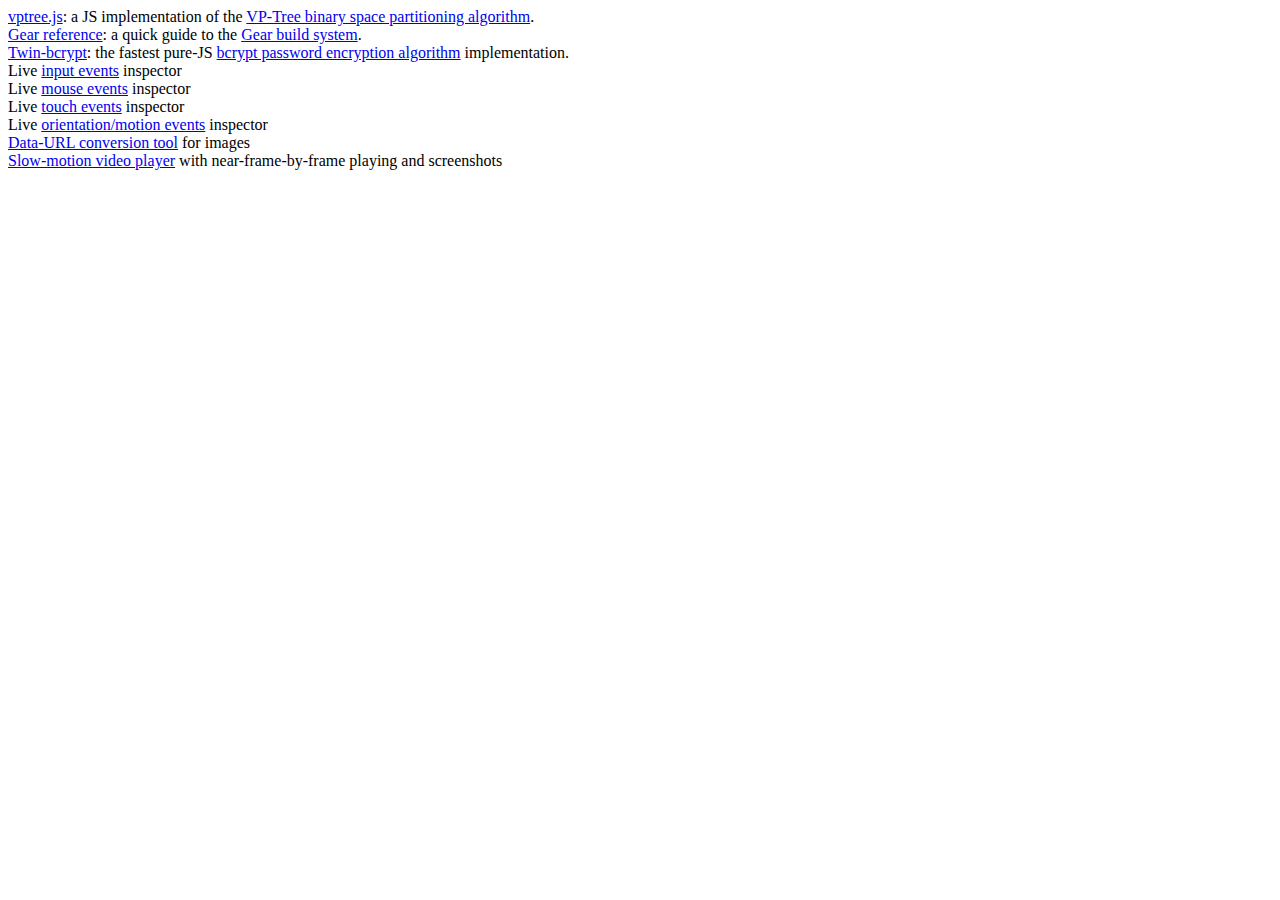
<file: index.html>
<!doctype html>
<html>
<head>
<meta charset="utf-8" />
<title></title>
</head>
<body>
	<a href="http://fpirsch.github.io/vptree.js">vptree.js</a>: a JS implementation of the <a href="https://en.wikipedia.org/wiki/Vantage-point_tree">VP-Tree binary space partitioning algorithm</a>.<br>
	<a href="http://fpirsch.github.io/gear-reference">Gear reference</a>: a quick guide to the <a href="https://github.com/yahoo/gear/">Gear build system</a>.<br>
	<a href="twin-bcrypt/">Twin-bcrypt</a>: the fastest pure-JS <a href="https://en.wikipedia.org/wiki/Bcrypt">bcrypt password encryption algorithm</a> implementation.<br>
	Live <a href="events/input-events.html">input events</a> inspector<br>
	Live <a href="events/mouse-events.html">mouse events</a> inspector<br>
	Live <a href="events/touch-events.html">touch events</a> inspector<br>
	Live <a href="events/orientation-events.html">orientation/motion events</a> inspector<br>
	<a href="util/dataurl.html">Data-URL conversion tool</a> for images<br>
	<a href="slomo/">Slow-motion video player</a> with near-frame-by-frame playing and screenshots<br>
</body>
</html>
</file>
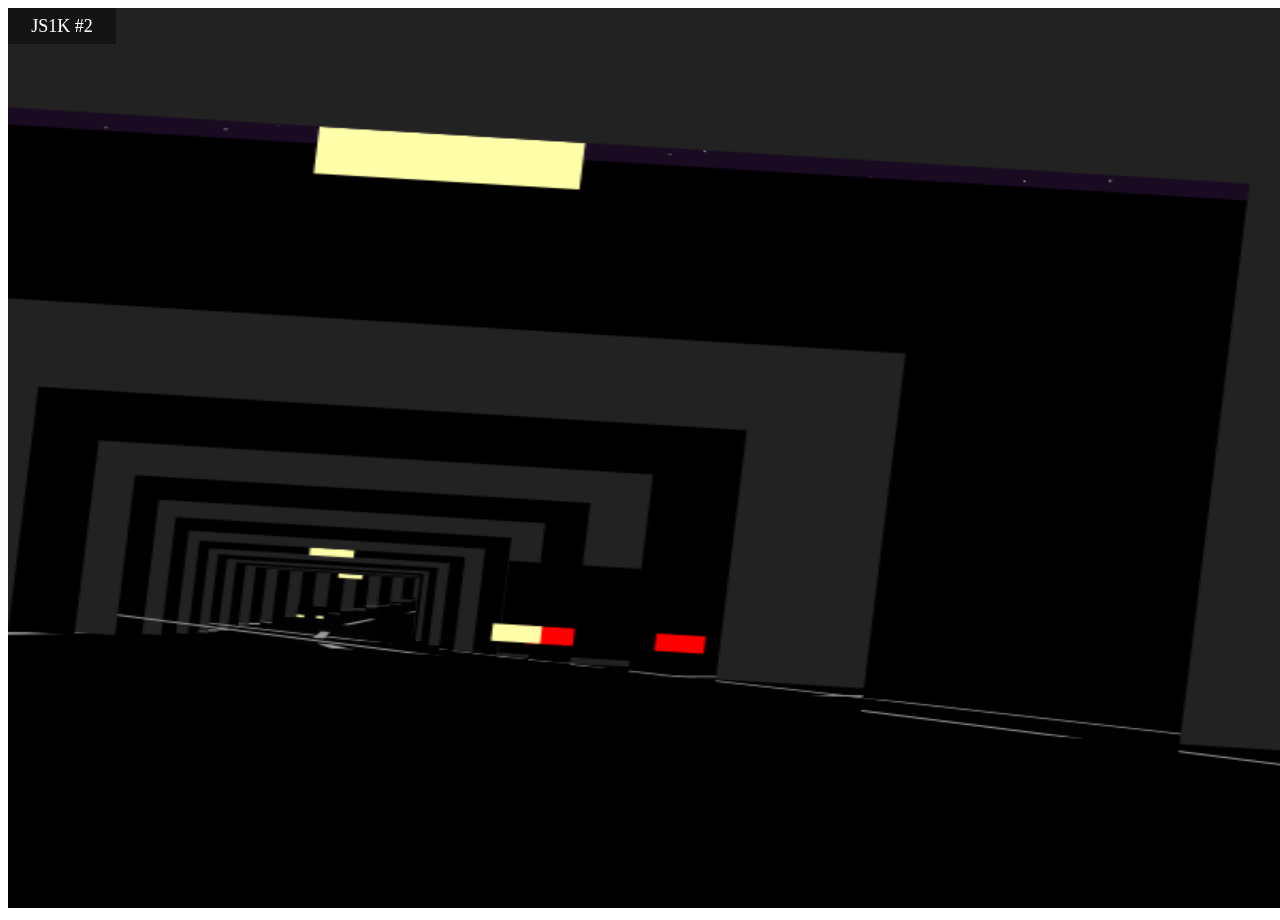
<file: highway_at_night.html>
<!DOCTYPE html>
<html>
    <head>
        <meta charset="utf-8">
        <meta http-equiv="X-UA-Compatible" content="IE=edge,chrome=1">
        <title></title>
        <meta name="description" content="">
        <meta name="viewport" content="width=device-width">
        <style>
            #legende {
                position: absolute;
                width: 6em;
                height: 2em;
                line-height: 2em;
                background: rgba(0, 0, 0, 0.4);
                color: #ffffff;
                text-align: center;
                font-size: 18px;
            }
            #legende a { color: #ffffff; text-decoration: none; }
        </style>
    </head>
    <body>
        <div id="legende"><a href="http://js1k.com">JS1K</a> #2</div>
    <!-- Le canvas est préparé pour tous les candidats -->
    <canvas id="c"></canvas>

    <script>
      // On leur prépare aussi les contextes audio, d'animation,
      // et le redimensionnement du canvas avec la fenêtre du navigateur.
      var a = document.getElementsByTagName('canvas')[0];
      var b = document.body;
      var d = function(e){ return function(){ e.parentNode.removeChild(e); }; }(a);
      // unprefix some popular vendor prefixed things (but stick to their original name)
      var AudioContext =
        window.AudioContext ||
          window.webkitAudioContext;
      var requestAnimationFrame =
        window.requestAnimationFrame ||
          window.mozRequestAnimationFrame ||
          window.webkitRequestAnimationFrame ||
          window.msRequestAnimationFrame ||
          function(f){ setTimeout(f, 1000/30); };
      // fix bug in safari: http://qfox.nl/weblog/218
      document.body.clientWidth;
      // auto resize (original) canvas. call `onresize(w,h) to limit the size of the canvas
      (window.onorientationchange = window.onresize = function(a){
        var mw = Infinity;
        var mh = Infinity;
        var min = Math.min;

        return function(w,h){
          if (arguments.length === 2) {
            mw = w;
            mh = h;
          }
          a.style.width = (a.width = min(mw, innerWidth)) + 'px';
          a.style.height = (a.height = min(mh, innerHeight)) + 'px';
        };
      }(a))();

      var c = a.getContext('2d');
    </script>

<!-- La démo Highway at night est là -->
<script>
for(_='c.q&&(pi%`qfillStyle=_p_`2?^00Z2ZY/AXX,WYWV60UV2UW1T30RR0QQX+yXP"#OOFFNM%5LE[mKU0JJ,H>`G1GE3/9[i),X+CWPRq);_OZ0";0WUWRX)qshadowMath.cos(i40050l(",_NAfor(Blur=	qrotate(-qfc(-9ZW1W9ZX280999i in c)c[0]+[6]]]=c];E=[B=F=I=A=i=0];J>i;i++)Rpm=A,A=10-J*(`4-2)E]=m+(A-m)*(0.5-%R)/2 setIntervafunction(){m=I/5|0;0,0,a.width=a.height=HJqta(Q,Q+*I/)5<i?I/%6:)_"hs"+m%+%,9%)";H-H1Y,J_Color=NF";i=J;i--;)-i*`0,-`H1,I*`0.9qfx("(,-i=+m;i>m;i--){A=i-I/5;y=Q*+i/)+8C=K]+I%5*(K+1]-K])/5-E];3p)HP+9,1Y,) )/-9	9>A?R:0,`2pqba(qm(-R)2pq-fil)	0J,1VUX8p00WRW0XG?1ZJWVX):J0WW20X)G^0:O222 J9ZW4WQX)0==(i+~~B)%Rp1TUX_"red1,3,GQ&&5G9?1:01>(i+F)%p_OZ0 TX*1U2,,<`Y^"red":OZF`3-(`2*+2U)22)if(0<i&&4)M=`9*8;M--;)_L?NA":O9(`12?-2:2)X-L*YU*(M-L)WVYX_O9"}B-=0.3;F+=0.5;I++;I%=3},20)';g=/[^ -FIMS[\]a-or-~]/.exec(_);)with(_.split(g))_=join(shift());eval(_)
</script>

    </body>
</html>
</file>
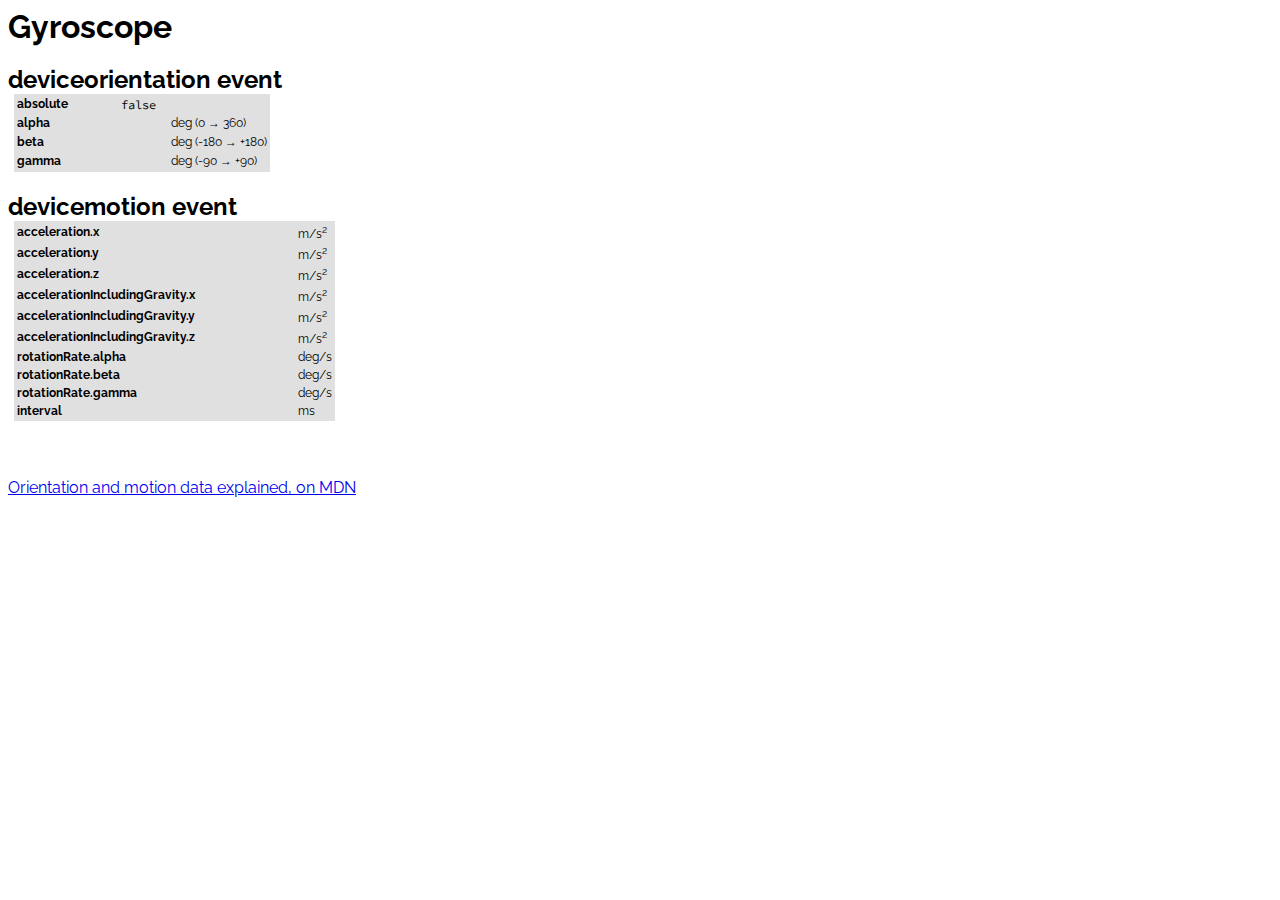
<file: events/gyroscope.html>
<!doctype html>
<meta charset="utf-8">
<meta http-equiv="X-UA-Compatible" content="IE=edge,chrome=1">
<title>Gyroscope events</title>
<meta name="description" content="Live touch events demonstration.">
<meta name="viewport" content="width=device-width">
<link href='http://fonts.googleapis.com/css?family=Raleway' rel='stylesheet' type='text/css'>
<link href='http://fonts.googleapis.com/css?family=Source+Code+Pro' rel='stylesheet' type='text/css'>
<style>
    html { font-family: Raleway; }
    h1 { font-size: 2em; margin: 0; }
    h2 { margin-bottom: 0; }

    .event {
        margin: 0 0.5em;
        background-color: #e0e0e0;
        font-size: 12px;
    }

    .event td:first-child {
        font-weight: bold;
    }

    .event td:nth-child(2) {
        font-family: "Source Code Pro";
        width: 7em;
        text-align: right;
        padding-right: 1em;
    }
</style>

<h1>Gyroscope</h1>

<h2>deviceorientation event</h2>

<table class="event">
<tr><td>absolute</td><td id="viewAbsolute"></td><td></td></tr>
<tr><td>alpha</td><td id="viewAlpha"></td><td>deg (0 → 360)</td></tr>
<tr><td>beta</td><td id="viewBeta"></td><td>deg (-180 → +180)</td></tr>
<tr><td>gamma</td><td id="viewGamma"></td><td>deg (-90 → +90)</td></tr>
</table>

<h2>devicemotion event</h2>

<table class="event">
<tr><td>acceleration.x</td><td id="viewAccelX"></td><td>m/s<sup>2</sup></td></tr>
<tr><td>acceleration.y</td><td id="viewAccelY"></td><td>m/s<sup>2</sup></td></tr>
<tr><td>acceleration.z</td><td id="viewAccelZ"></td><td>m/s<sup>2</sup></td></tr>
<tr><td>accelerationIncludingGravity.x</td><td id="viewAccelGravX"></td><td>m/s<sup>2</sup></td></tr>
<tr><td>accelerationIncludingGravity.y</td><td id="viewAccelGravY"></td><td>m/s<sup>2</sup></td></tr>
<tr><td>accelerationIncludingGravity.z</td><td id="viewAccelGravZ"></td><td>m/s<sup>2</sup></td></tr>
<tr><td>rotationRate.alpha</td><td id="viewRotationA"></td><td>deg/s</td></tr>
<tr><td>rotationRate.beta</td><td id="viewRotationB"></td><td>deg/s</td></tr>
<tr><td>rotationRate.gamma</td><td id="viewRotationC"></td><td>deg/s</td></tr>
<tr><td>interval</td><td id="viewInterval"></td><td>ms</td></tr>
</table>

<br>
<br>
<br>
<a href="https://developer.mozilla.org/en-US/docs/Web/Guide/Events/Orientation_and_motion_data_explained">Orientation and motion data explained, on MDN</a>

<script>

function handleOrientation(event) {
    viewAbsolute.textContent = event.absolute;
    viewAlpha.textContent = event.alpha.toFixed(5);
    viewBeta.textContent = event.beta.toFixed(5);
    viewGamma.textContent = event.gamma.toFixed(5);
}

function handleMotion(event) {
    viewAccelX.textContent = event.acceleration.x.toFixed(5);
    viewAccelY.textContent = event.acceleration.y.toFixed(5);
    viewAccelZ.textContent = event.acceleration.z.toFixed(5);
    viewAccelGravX.textContent = event.accelerationIncludingGravity.x.toFixed(5);
    viewAccelGravY.textContent = event.accelerationIncludingGravity.y.toFixed(5);
    viewAccelGravZ.textContent = event.accelerationIncludingGravity.z.toFixed(5);
    viewRotationA.textContent = event.rotationRate.alpha.toFixed(5);
    viewRotationB.textContent = event.rotationRate.beta.toFixed(5);
    viewRotationC.textContent = event.rotationRate.gamma.toFixed(5);
    viewInterval.textContent = event.interval;
}

function start() {
    window.addEventListener('deviceorientation', handleOrientation, false);
    window.addEventListener('devicemotion', handleMotion, false);
}

function stop() {
    window.removeEventListener('deviceorientation', handleOrientation, false);
    window.removeEventListener('devicemotion', handleMotion, false);
}

start();
</script>
</file>
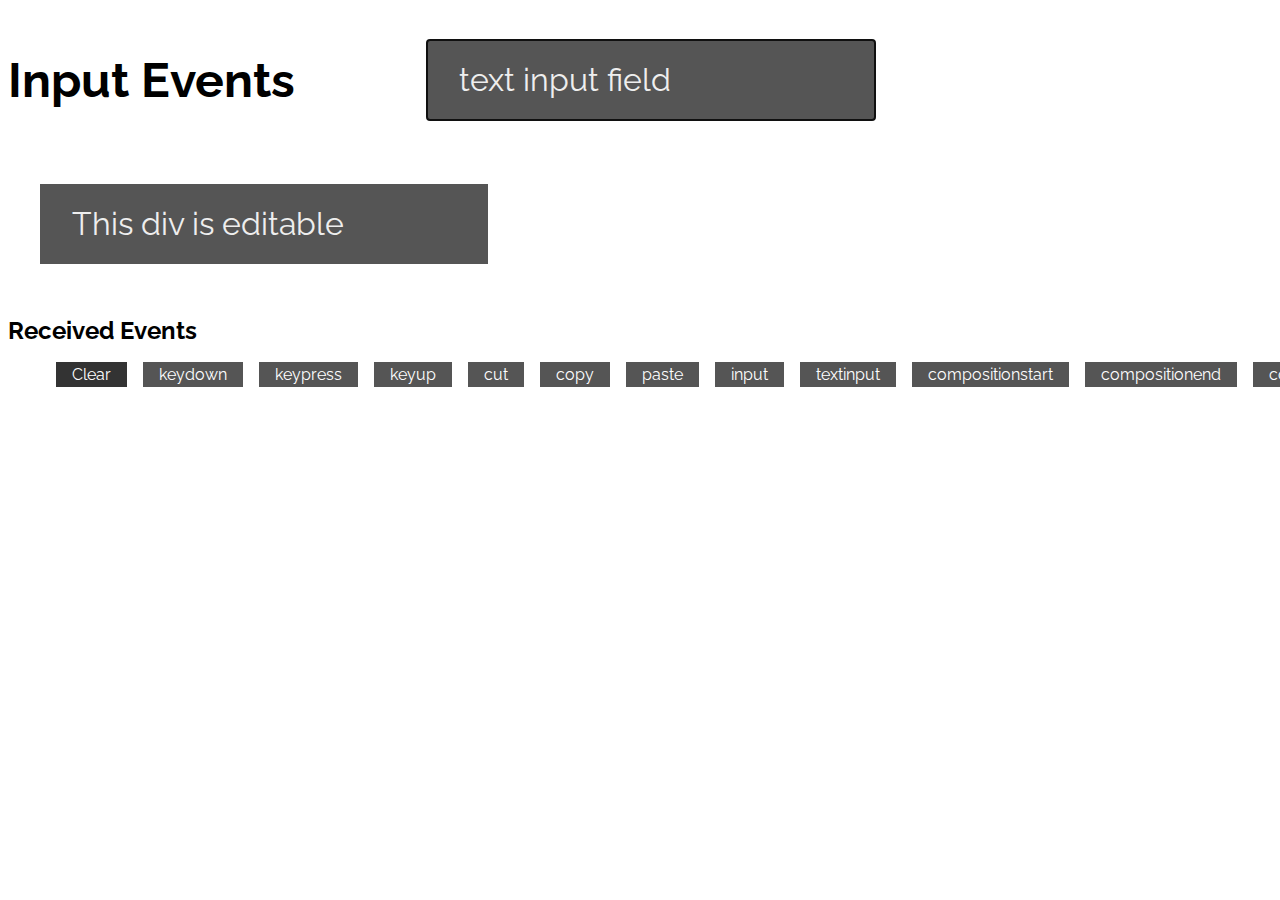
<file: events/input-events.html>
<!doctype html>
<html>
    <head>
        <meta charset="utf-8">
        <title>Input events</title>
        <meta name="description" content="">
        <meta name="viewport" content="width=device-width, initial-scale=1">
        <link href='http://fonts.googleapis.com/css?family=Raleway' rel='stylesheet' type='text/css'>
        <link href='http://fonts.googleapis.com/css?family=Source+Code+Pro' rel='stylesheet' type='text/css'>
        <style>
            html { font-family: Raleway; }
            h1 {
                display: inline-block;
                vertical-align: middle;
                font-size: 3em;
                margin-right: 2em;
                white-space: pre;
            }
            #text-input, #content-editable {
                font-family: Raleway;   /* text input needs this */
                display: inline-block;
                box-sizing: content-box;
                border: none;
                background-color: #555555;
                color: #eeeeee;
                margin: 1em;
                padding: 0.5em 1em;
                width: 12em;
                max-width: 75vw;
                line-height: 1.5em;
                font-size: 200%;
                max-height: 1.5em;
                overflow-y: auto;
                vertical-align: middle;
            }

            #event-list { height: 2em; }

            #timeline { min-width: 40em; }
            .event {
                margin: 0 0.5em;
                background-color: #e0e0e0;
                display: inline-block;
                transition: all 0.2s ease 0s;
                min-height: 18em;
            }

            caption {
                caption-side: bottom;
                font-size: 11px;
                font-style: italic;
                overflow: hidden;
                text-overflow: ellipsis;
                white-space: nowrap;
                width: 12em;
            }

            .event td { padding: 0; }
            
            .event td:first-child {
                font-size: 12px;
                font-weight: bold;
            }

            .event td:last-child {
                font-family: "Source Code Pro";
                font-size: 12px;
            }

            .deprecated { color: #777777; }
            .event-keydown { background-color: #f0f0f0; }
            .event-keypress { background-color: #dcdcdc; }
            .event-keyup { background-color: #c0c0c0; }
            .event-cut { background-color: #c0c0ff; }
            .event-copy { background-color: #d0d0ff; }
            .event-paste { background-color: #c0c0ff; }
            .event-input { background-color: #80ff80; }
            .event-textinput { background-color: #80ff80; }
            .event-compositionstart { background-color: #ffd54f; }
            .event-compositionend { background-color: #ffd54f; }
            .event-compositionupdate { background-color: #ffd54f; }
            
            .event.off { opacity: 0.15; transform: scale(0.8); /* margin: 0 -40px; z-index: -10; */ }
            
            .button, .toggle { text-decoration: none; color: white; padding: 0.2em 1em; font-weight: normal; }
            .button { margin-left: 3em; background-color: #333333; }
            .toggle { margin-left: 1em; background-color: #555555; }
            .toggle.off { background-color: #aaaaaa; }

            @media (max-width: 540px) {
                h1 { margin-top: 0; margin-bottom: 0; font-size: 2em; }
                h2 { margin: 0.5em 0; }
                #text-input, #content-editable {
                    margin: 0.2em;
                    font-size: 0.8em;
                    width: 10em;
                }
                .button { margin-left: 0; }
                .toggle { margin-left: 0.5em; }
                .button, .toggle { padding: 0.5em; }
            }
        </style>
    </head>
    <body>
        <h1>Input Events</h1>
        <input id="text-input" type="text" value="text input field" autocomplete="off">
        <div id="content-editable" contenteditable="">This div is editable</div>

        <h2>Received Events</h2>
        <div id="event-list"><a id="clear" href="" class="button">Clear</a></div>
        <div id="timeline" class="timeline"></div>

        <script>
            var events = [
                'keydown', 'keypress', 'keyup',
                'cut', 'copy', 'paste', 'input', 'textinput',
                'compositionstart', 'compositionend', 'compositionupdate'
            ];

            var keyboardEventProperties = [
                'type', 'timeStamp', 'char', 'charCode', 'code', 'key', 'keyCode', 'which', 'location', 'altKey', 'ctrlKey', 'metaKey', 'shiftKey', 'repeat', 'isComposing'
            ];
            var inputEventProperties = [
                'type', 'timeStamp', 'data',
                'dataTransfer.getData()',
                'dataTransfer.dropEffect',
                'dataTransfer.effectAllowed',
                'dataTransfer.files',
                'dataTransfer.items',
                'dataTransfer.types',
                'inputType', 'isComposing'];
            var clipboardEventProperties = [
                'type', 'timeStamp',
                'clipboardData.getData()',
                'clipboardData.dropEffect',
                'clipboardData.effectAllowed',
                'clipboardData.files',
                'clipboardData.items',
                'clipboardData.types',
            ];
            var compositionEventProperties = ['type', 'timeStamp', 'data', 'locale'];
            var eventProperties = {
                keydown: keyboardEventProperties,
                keypress: keyboardEventProperties,
                keyup: keyboardEventProperties,
                cut: clipboardEventProperties,
                copy: clipboardEventProperties,
                paste: clipboardEventProperties,
                input: inputEventProperties,
                textinput: inputEventProperties,
                compositionstart: compositionEventProperties,
                compositionend: compositionEventProperties,
                compositionupdate: compositionEventProperties
            };


            // https://developer.mozilla.org/en-US/docs/Web/API/KeyboardEvent
            var deprecated = {
                charCode: "This attribute is deprecated; you should use 'key' instead, if available.",
                keyCode: "This attribute is deprecated; you should use 'key' instead, if available.",
                which: "This attribute is deprecated; you should use 'key' instead, if available.",
                char: "This  has been dropped from DOM Level 3 Events. This is supported only on IE.",
                locale: "Should no longer be used."
            };
            

            // .classList n'est pas dispo sous IE9 et android 2.3
            function toggleClass(element, className, condition) {
                var classes = element.className.split(/\s+/);
                var pos = classes.indexOf(className);
                if (pos < 0 && condition) classes.push(className);
                else if (pos >= 0 && !condition) classes.splice(pos, 1);
                // else la classe est déjà comme elle doit être
                element.className = classes.join(' ');
            }

            // Ajoute les boutons de désactivetion des évènements.
            var eventsCaptured = {};
            var timeline = document.getElementById('timeline');

            function toggleEventType(event) {
                event.preventDefault();
                var eventName = event.target.textContent;
                eventsCaptured[eventName] = !eventsCaptured[eventName];
                var isOff = !eventsCaptured[eventName];
                
                // toggle button style
                this.className = isOff ? 'toggle off' : 'toggle';
                
                // toggle reports
                var eventReports = timeline.getElementsByClassName('event-'+eventName);
                for (var i = 0; i < eventReports.length; i++) {
                    toggleClass(eventReports[i], 'off', isOff);
                }
            }

            var eventList = document.createDocumentFragment();
            events.forEach(function(eventName) {
                var a = document.createElement('a');
                a.className = 'toggle';
                a.href = '';
                a.textContent = eventName;
                a.onclick = toggleEventType;
                eventList.appendChild(a);
                eventsCaptured[eventName] = true;
            });
            document.getElementById('event-list').appendChild(eventList);

            document.getElementById('clear').addEventListener('click', function(event) {
                event.preventDefault();
                timeline.innerHTML = '';
            }, false);
            
            // Débute la capture
            document.getElementById('text-input').focus();
            listenEvents(document.getElementById('text-input'));
            listenEvents(document.getElementById('content-editable'));
    
            function listenEvents(element) {
                for(var i = 0; i < events.length; i++) {
                    element.addEventListener(events[i], handler, false);
                }
            }
                                           
            function handler(event) {
                //console.log(element.nodeName, event.type, event.target.nodeName, event);
                timeline.insertAdjacentHTML('beforeend', ' ' + eventTemplate(event));
            }
            
            function eventTemplate(event) {
                var c = eventsCaptured[event.type] ? '' : ' off';
                var html = '<table class="event event-' + event.type + c +'">';
                html += '<caption>' + (event.target.value || event.target.textContent) + '</caption>';
                var properties = eventProperties[event.type];
                for(var i = 0; i < properties.length; i++) {
                    var key = properties[i];
                    var prefix = key.substr(13);
                    var value =
                        (prefix === 'dataTransfer.') ? event.dataTransfer[key] :
                        (prefix === 'clipboardData') ? event.clipboardData[key] :
                        event[key];
                    if (key.slice(-2) === '()') {
                        value = (prefix === 'dataTransfer.') ?
                            event.dataTransfer.getData('text') :
                            event.clipboardData.getData('text');
                    }
                    var cssClass = '';
                    var title = '';
                    if (value === undefined) value = '&nbsp;';
                    if (deprecated[key]) {
                        cssClass = ' class="deprecated"';
                        title = ' title="' + deprecated[key] + '"';
                    }
                    html += '<tr' + cssClass + title + '><td>' + key + '</td><td>' + value + '</td></tr>';
                }
                html += '</table>';
                return html;
            }
        </script>
    </body>
</html>
</file>
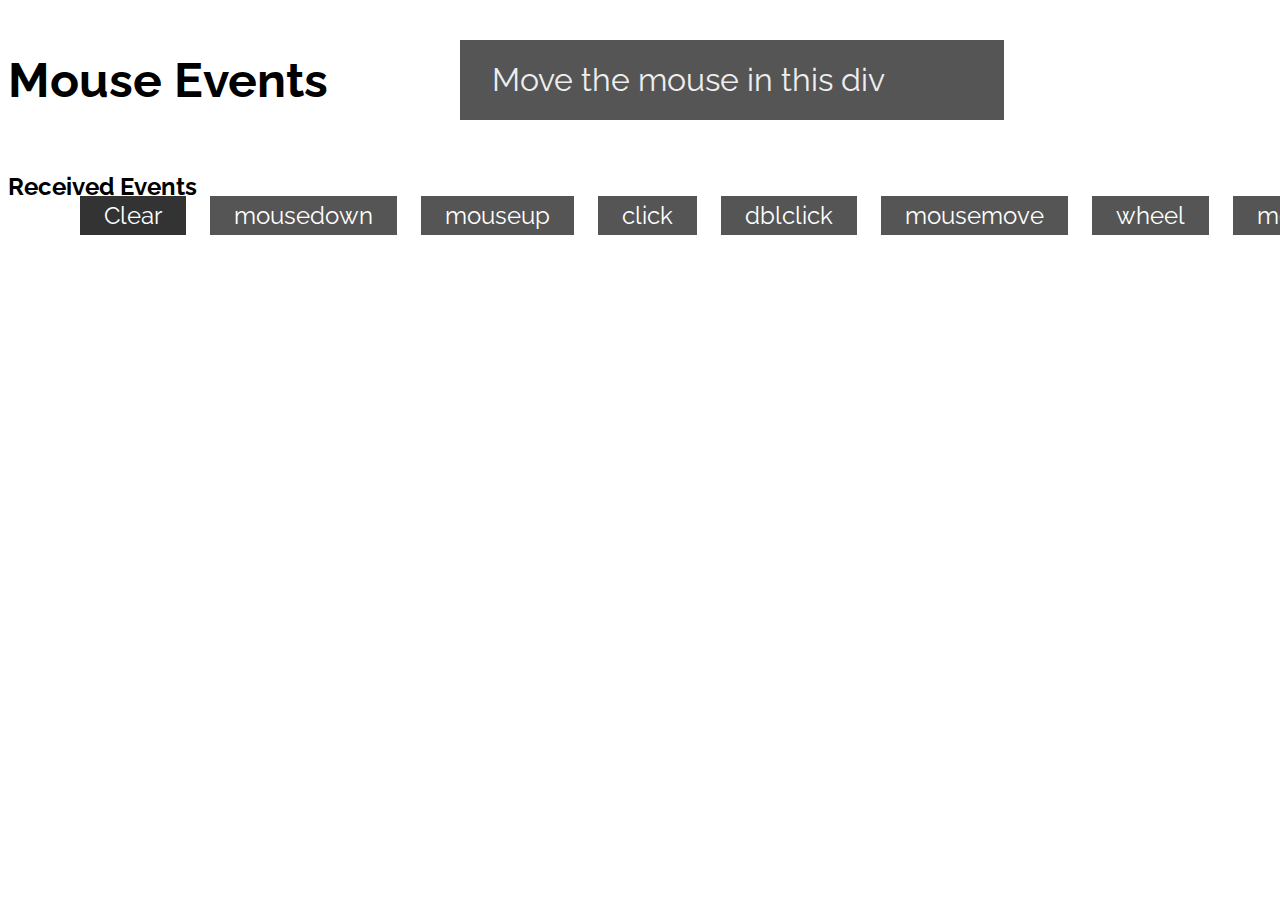
<file: events/mouse-events.html>
<!DOCTYPE html>
<html>
    <head>
        <meta charset="utf-8">
        <meta http-equiv="X-UA-Compatible" content="IE=edge,chrome=1">
        <title>Mouse events</title>
        <meta name="description" content="">
        <meta name="viewport" content="width=device-width">
        <link href='http://fonts.googleapis.com/css?family=Raleway' rel='stylesheet' type='text/css'>
        <link href='http://fonts.googleapis.com/css?family=Source+Code+Pro' rel='stylesheet' type='text/css'>
        <style>
            html { font-family: Raleway; }
            h1 {
                display: inline-block;
                vertical-align: middle;
                font-size: 3em;
                margin-right: 2em;
            }
            #mouse-zone {
                font-family: Raleway;   /* text input needs this */
                display: inline-block;
                box-sizing: content-box;
                border: none;
                background-color: #555555;
                color: #eeeeee;
                margin: 1em;
                padding: 0.5em 1em;
                width: 15em;
                line-height: 1.5em;
                font-size: 200%;
                max-height: 1.5em;
                overflow-y: auto;
                vertical-align: middle;
                cursor: default;
            }

            .event {
                margin: 0 0.5em;
                background-color: #e0e0e0;
                display: inline-block;
                transition: all 0.2s ease 0s;
            }

            caption {
                caption-side: bottom;
                font-size: 11px;
                font-style: italic;
                overflow: hidden;
                text-overflow: ellipsis;
                white-space: nowrap;
                width: 12em;
            }

            .event td { padding: 0; }
            
            .event td:first-child {
                font-size: 12px;
                font-weight: bold;
            }

            .event td:last-child {
                font-family: "Source Code Pro";
                font-size: 12px;
            }

            .deprecated { color: #777777; }
            .non-standard { color: #c47500; }
            .prefixed { color: purple; }
/*            .event-keydown { background-color: #f0f0f0; }
            .event-keypress { background-color: #dcdcdc; }
            .event-keyup { background-color: #c0c0c0; }
            .event-cut { background-color: #c0c0ff; }
            .event-copy { background-color: #d0d0ff; }
            .event-paste { background-color: #c0c0ff; }
            .event-input { background-color: #80ff80; }
            .event-textinput { background-color: #80ff80; }
            */
            .event.off { opacity: 0.15; transform: scale(0.8); /* margin: 0 -40px; z-index: -10; */ }
            .event-mousemove.off { display: none; }
            
            .button, .toggle { text-decoration: none; color: white; padding: 0.2em 1em; font-weight: normal; }
            .button { margin-left: 3em; background-color: #333333; }
            .toggle { margin-left: 1em; background-color: #555555; }
            .toggle.off { background-color: #aaaaaa; }
        </style>
    </head>
    <body>
        <h1>Mouse Events</h1>
        <div id="mouse-zone">Move the mouse in this div</div>

        <div>
            <h2 id="header">Received Events <a id="clear" href="" class="button">Clear</a></h2>
            <div id="timeline" class="timeline"></div>
        </div>

        <script>
            var events = ['mousedown', 'mouseup', 'click', 'dblclick', 'mousemove', 'wheel', 'mousewheel'];
            // Mettre les propriétés par famille et les associer aux évènements dans events.
            var properties = [
                'type', 'timeStamp', 'button', 'buttons', 'altKey', 'ctrlKey', 'metaKey', 'shiftKey', 'clientX', 'clientY',
                'movementX', 'movementY', 'offsetX', 'offsetY', 'pageX', 'pageY', 'region', 'relatedTarget', 'screenX', 'screenY',
                'which', 'mozPressure', 'mozInputSource', 'deltaX', 'deltaY', 'wheelDelta', 'wheelDeltaX', 'detail', 'x', 'y'
            ];
            
            // https://developer.mozilla.org/en-US/docs/Web/API/MouseEvent
            var deprecated = {};
            var nonStandard = {
                mozPressure: true,
                mozInputSource: true,       // https://developer.mozilla.org/en-US/docs/Web/API/MouseEvent/mozInputSource
                which: true,                // https://developer.mozilla.org/en-US/docs/Web/API/MouseEvent/which
                x: true,                    // https://developer.mozilla.org/en-US/docs/Web/API/MouseEvent/x
                y: true
            };

            function getListedProperties() {
                var listed = {};
                for (var i = 0; i < properties.length; i++) listed[properties[i]] = 1;
                return listed;
            }
            
            var listed = getListedProperties();

            // .classList n'est pas dispo sous IE9 et android 2.3
            function toggleClass(element, className, condition) {
                var classes = element.className.split(/\s+/);
                var pos = classes.indexOf(className);
                if (pos < 0 && condition) classes.push(className);
                else if (pos >= 0 && !condition) classes.splice(pos, 1);
                // else la classe est déjà comme elle doit être
                element.className = classes.join(' ');
            }

            // Ajoute les boutons de désactivation des évènements.
            var eventsCaptured = {};
            var timeline = document.getElementById('timeline');

            function toggleEventType(event) {
                event.preventDefault();
                var eventName = event.target.textContent;
                eventsCaptured[eventName] = !eventsCaptured[eventName];
                var isOff = !eventsCaptured[eventName];
                
                // toggle button style
                this.className = isOff ? 'toggle off' : 'toggle';
                
                // toggle reports
                var eventReports = timeline.getElementsByClassName('event-'+eventName);
                for (var i = 0; i < eventReports.length; i++) {
                    toggleClass(eventReports[i], 'off', isOff);
                }
            }

            var eventList = document.createDocumentFragment();
            events.forEach(function(eventName) {
                var a = document.createElement('a');
                a.className = 'toggle';
                a.href = '';
                a.textContent = eventName;
                a.onclick = toggleEventType;
                eventList.appendChild(a);
                eventsCaptured[eventName] = true;
            });
            document.getElementById('header').appendChild(eventList);

            document.getElementById('clear').addEventListener('click', function(event) {
                event.preventDefault();
                timeline.innerHTML = '';
            }, false);
            
            // Débute la capture
            listenEvents(document.getElementById('mouse-zone'));
    
            function listenEvents(element) {
                for(var i = 0; i < events.length; i++) {
                    element.addEventListener(events[i], handler, false);
                }
            }
                                           
            function handler(event) {
                event.preventDefault();
                //console.log(element.nodeName, event.type, event.target.nodeName, event);
                timeline.insertAdjacentHTML('beforeend', eventTemplate(event));
            }
            
            function attributes(classes, captions) {
                var attr = '';
                if (classes.length > 0) attr += ' class="' + classes.join(' ') + '"';
                if (captions.length > 0) attr += ' title="' + captions.join(' ') + '"';
                return attr;
            }
            
            function eventTemplate(event) {
                var c = eventsCaptured[event.type] ? '' : ' off';
                var html = '<table class="event event-' + event.type + c +'">';
                
                function row(key, standard) {
                    var classes = [],
                        captions = [];
                    var value = event[key];
                    if (typeof value === 'string') value = '"' + value + '"';
                    if (key !== standard) {
                        classes.push('prefixed');
                        captions.push('The name of this feature is prefixed as this browser considers it experimental.');
                    }
                    if (deprecated[key]) {
                        classes.push('deprecated');
                        captions.push(deprecated[key]);
                    }
                    else if (nonStandard[key]) {
                        classes.push('non-standard');
                        captions.push('This API has not been standardized.');
                    }
                    return '<tr' + attributes(classes, captions) + '><td>' + key + '</td><td>' + value + '</td></tr>';
                }

                // Basic property listing
                for(var i = 0; i < properties.length; i++) {
                    var key = properties[i];
                    if (!(key in event)) continue;
                    html += row(key, key);
                }
                
                // Add prefixed versions
                for (var name in event) {
                    var m = name.match(/^(moz|webkit|ms|o)([A-Z])(.*)/);
                    if (m) {
                        var standard = m[2].toLowerCase() + m[3];
                        if (listed[standard]) {
                            html += row(name, standard);
                        }
                    }
                }
                html += '</table>';
                return html;
            }
        </script>
    </body>
</html>
</file>
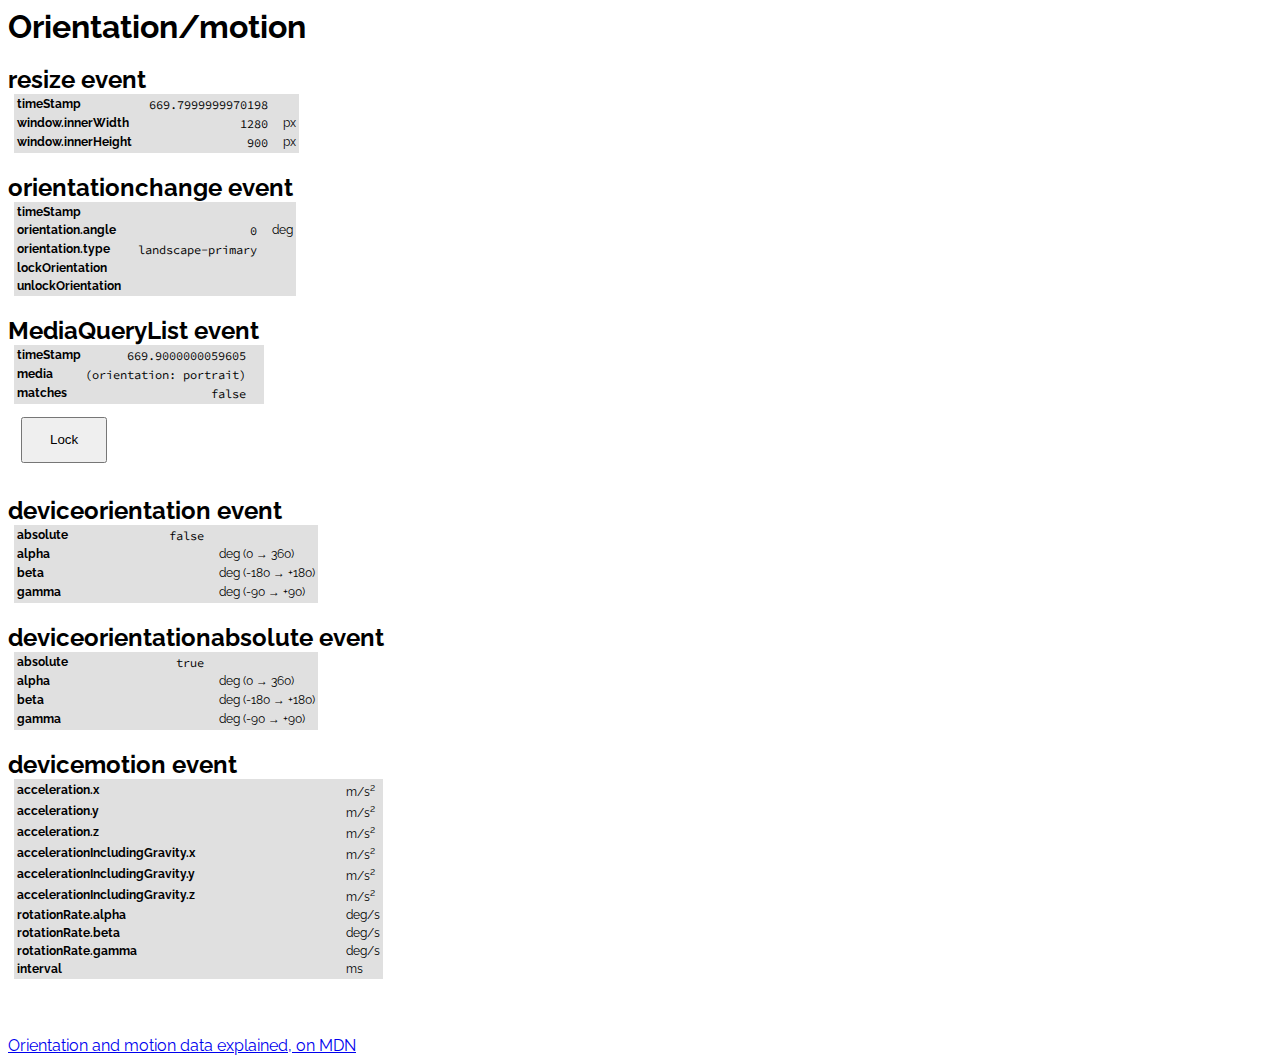
<file: events/orientation-events.html>
<!doctype html>
<meta charset="utf-8">
<meta http-equiv="X-UA-Compatible" content="IE=edge,chrome=1">
<title>Orientation/motion events</title>
<meta name="description" content="Live orientation/motion events demonstration.">
<meta name="viewport" content="width=device-width">
<link href='https://fonts.googleapis.com/css?family=Raleway' rel='stylesheet' type='text/css'>
<link href='https://fonts.googleapis.com/css?family=Source+Code+Pro' rel='stylesheet' type='text/css'>
<style>
    html { font-family: Raleway; }
    h1 { font-size: 2em; margin: 0; }
    h2 { margin-bottom: 0; }

    .event {
        margin: 0 0.5em;
        background-color: #e0e0e0;
        font-size: 12px;
    }

    .event td:first-child {
        font-weight: bold;
    }

    .event td:nth-child(2) {
        font-family: "Source Code Pro";
		white-space: nowrap;
        width: 11em;			/* les timeStamp sont parfois très longs */
        text-align: right;
        padding-right: 1em;
    }

	button {
		padding: 1em 2em;
		margin: 1em;
	}

	#detector {
		position: absolute;
		height: 0;
	}

    @media only screen and (orientation: portrait) {
		#detector {
			width: 1px;
			height: calc(1px + 1vh);
		}
	}
    @media only screen and (orientation: landscape) {
		#detector {
			width: 2px;
			height: calc(2px + 2vh);
		}
	}
</style>

<div id="detector"></div>

<h1>Orientation/motion</h1>

<h2>resize event</h2>

<table class="event">
<tr><td>timeStamp</td><td id="resizeTS"></td><td></td></tr>
<tr><td>window.innerWidth</td><td id="innerW"></td><td>px</td></tr>
<tr><td>window.innerHeight</td><td id="innerH"></td><td>px</td></tr>
</table>

<h2>orientationchange event</h2>

<table class="event">
<tr><td>timeStamp</td><td id="orientationTS"></td><td></td></tr>
<tr><td>orientation.angle</td><td id="viewOrientationAngle"></td><td>deg</td></tr>
<tr><td>orientation.type</td><td id="viewOrientationType"></td><td></td></tr>
<tr><td>lockOrientation</td><td id="viewLock"></td><td></td></tr>
<tr><td>unlockOrientation</td><td id="viewUnlock"></td><td></td></tr>
</table>

<h2>MediaQueryList event</h2>

<table class="event">
<tr><td>timeStamp</td><td id="mqlTS"></td><td></td></tr>
<tr><td>media</td><td id="mqlMedia"></td><td></td></tr>
<tr><td>matches</td><td id="mqlMatches"></td><td></td></tr>
</table>

<button id="lockButton" onclick="toggleLock()">Lock</button>

<h2>deviceorientation event</h2>

<table class="event">
<tr><td>absolute</td><td id="viewAbsolute"></td><td></td></tr>
<tr><td>alpha</td><td id="viewAlpha"></td><td>deg (0 → 360)</td></tr>
<tr><td>beta</td><td id="viewBeta"></td><td>deg (-180 → +180)</td></tr>
<tr><td>gamma</td><td id="viewGamma"></td><td>deg (-90 → +90)</td></tr>
</table>

<h2>deviceorientationabsolute event</h2>

<table class="event">
<tr><td>absolute</td><td id="viewAbsAbsolute"></td><td></td></tr>
<tr><td>alpha</td><td id="viewAbsAlpha"></td><td>deg (0 → 360)</td></tr>
<tr><td>beta</td><td id="viewAbsBeta"></td><td>deg (-180 → +180)</td></tr>
<tr><td>gamma</td><td id="viewAbsGamma"></td><td>deg (-90 → +90)</td></tr>
</table>

<h2>devicemotion event</h2>

<table class="event">
<tr><td>acceleration.x</td><td id="viewAccelX"></td><td>m/s<sup>2</sup></td></tr>
<tr><td>acceleration.y</td><td id="viewAccelY"></td><td>m/s<sup>2</sup></td></tr>
<tr><td>acceleration.z</td><td id="viewAccelZ"></td><td>m/s<sup>2</sup></td></tr>
<tr><td>accelerationIncludingGravity.x</td><td id="viewAccelGravX"></td><td>m/s<sup>2</sup></td></tr>
<tr><td>accelerationIncludingGravity.y</td><td id="viewAccelGravY"></td><td>m/s<sup>2</sup></td></tr>
<tr><td>accelerationIncludingGravity.z</td><td id="viewAccelGravZ"></td><td>m/s<sup>2</sup></td></tr>
<tr><td>rotationRate.alpha</td><td id="viewRotationA"></td><td>deg/s</td></tr>
<tr><td>rotationRate.beta</td><td id="viewRotationB"></td><td>deg/s</td></tr>
<tr><td>rotationRate.gamma</td><td id="viewRotationC"></td><td>deg/s</td></tr>
<tr><td>interval</td><td id="viewInterval"></td><td>ms</td></tr>
</table>

<br>
<br>
<br>
<a href="https://developer.mozilla.org/en-US/docs/Web/Guide/Events/Orientation_and_motion_data_explained">Orientation and motion data explained, on MDN</a>

<script>
var lockMethod, unlockMethod;
var locked = false;
var mediaQueryList = window.matchMedia("(orientation: portrait)");

function toggleLock() {
	if (lockMethod && unlockMethod) {
		if (locked) {
			if (screen[unlockMethod]()) {
				locked = false;
				lockButton.textContent = 'Lock';
			}
			else alert('Unlock not allowed !');
		}
		else {
			if (screen[lockMethod](screen.orientation.type)) {
				locked = true;
				lockButton.textContent = 'Unlock';
			}
			else alert('Lock not allowed !');
		}
	}
}

function log(event) {
	console.log(event);
	console.log('    Detector size:', detector.offsetWidth +'x' + detector.offsetHeight);
}

function handleResize(event) {
	innerW.textContent = innerWidth;
	innerH.textContent = innerHeight;
	resizeTS.textContent = event.timeStamp || (Date.now() + ' (now)');
	log(event);
}

function handleScreenOrientation(event) {
	viewOrientationAngle.textContent = screen.orientation ? screen.orientation.angle : 'no support';	// no support on safari
	viewOrientationType.textContent = screen.orientation ? screen.orientation.type : 'no support';
	if (event) {
		orientationTS.textContent = event.timeStamp || (Date.now() + ' (now)');
		log(event);
	}
}

function handleDeviceOrientation(event) {
    viewAbsolute.textContent = event.absolute;
    viewAlpha.textContent = event.alpha.toFixed(5);
    viewBeta.textContent = event.beta.toFixed(5);
    viewGamma.textContent = event.gamma.toFixed(5);
}

function handleDeviceOrientationAbsolute(event) {
    viewAbsAbsolute.textContent = event.absolute;
    viewAbsAlpha.textContent = event.alpha.toFixed(5);
    viewAbsBeta.textContent = event.beta.toFixed(5);
    viewAbsGamma.textContent = event.gamma.toFixed(5);
}

function handleMotion(event) {
    viewAccelX.textContent = event.acceleration.x.toFixed(5);
    viewAccelY.textContent = event.acceleration.y.toFixed(5);
    viewAccelZ.textContent = event.acceleration.z.toFixed(5);
    viewAccelGravX.textContent = event.accelerationIncludingGravity.x.toFixed(5);
    viewAccelGravY.textContent = event.accelerationIncludingGravity.y.toFixed(5);
    viewAccelGravZ.textContent = event.accelerationIncludingGravity.z.toFixed(5);
    viewRotationA.textContent = event.rotationRate.alpha.toFixed(5);
    viewRotationB.textContent = event.rotationRate.beta.toFixed(5);
    viewRotationC.textContent = event.rotationRate.gamma.toFixed(5);
    viewInterval.textContent = event.interval;
}

// Safari sends the MediaQueryList object, not an event.
function handleLiveMediaQuery(event, initial) {
	mqlTS.textContent = event.timeStamp;
	mqlMedia.textContent = event.media;
	mqlMatches.textContent = event.matches;
	if (!initial) {
		log(event);
	}
}

function start() {
	// screen.orientation.unlock ?
	var lockMethods = Object.keys(Screen.prototype).filter(property => (/(^|[^n])lockorientation/i).test(property));
	var unlockMethods = Object.keys(Screen.prototype).filter(property => (/unlockorientation/i).test(property));
	lockMethod = lockMethods[0];
	unlockMethod = unlockMethods[0];
	viewLock.textContent = lockMethods.join(', ');
	viewUnlock.textContent = unlockMethods.join(', ');
	handleScreenOrientation();
	handleLiveMediaQuery(mediaQueryList, true);

	window.addEventListener('resize', handleResize, false);
	window.addEventListener('orientationchange', handleScreenOrientation, false);
	window.addEventListener('deviceorientation', handleDeviceOrientation, false);
	window.addEventListener('deviceorientationabsolute', handleDeviceOrientationAbsolute, false);
	window.addEventListener('devicemotion', handleMotion, false);
	mediaQueryList.addListener(handleLiveMediaQuery);
}

function stop() {
	window.removeEventListener('resize', handleResize, false);
	window.removeEventListener('orientationchange', handleScreenOrientation, false);
	window.removeEventListener('deviceorientation', handleDeviceOrientation, false);
	window.removeEventListener('deviceorientationabsolute', handleDeviceOrientationAbsolute, false);
	window.removeEventListener('devicemotion', handleMotion, false);
	mediaQueryList.removeListener(handleLiveMediaQuery);
}

start();
</script>
</file>
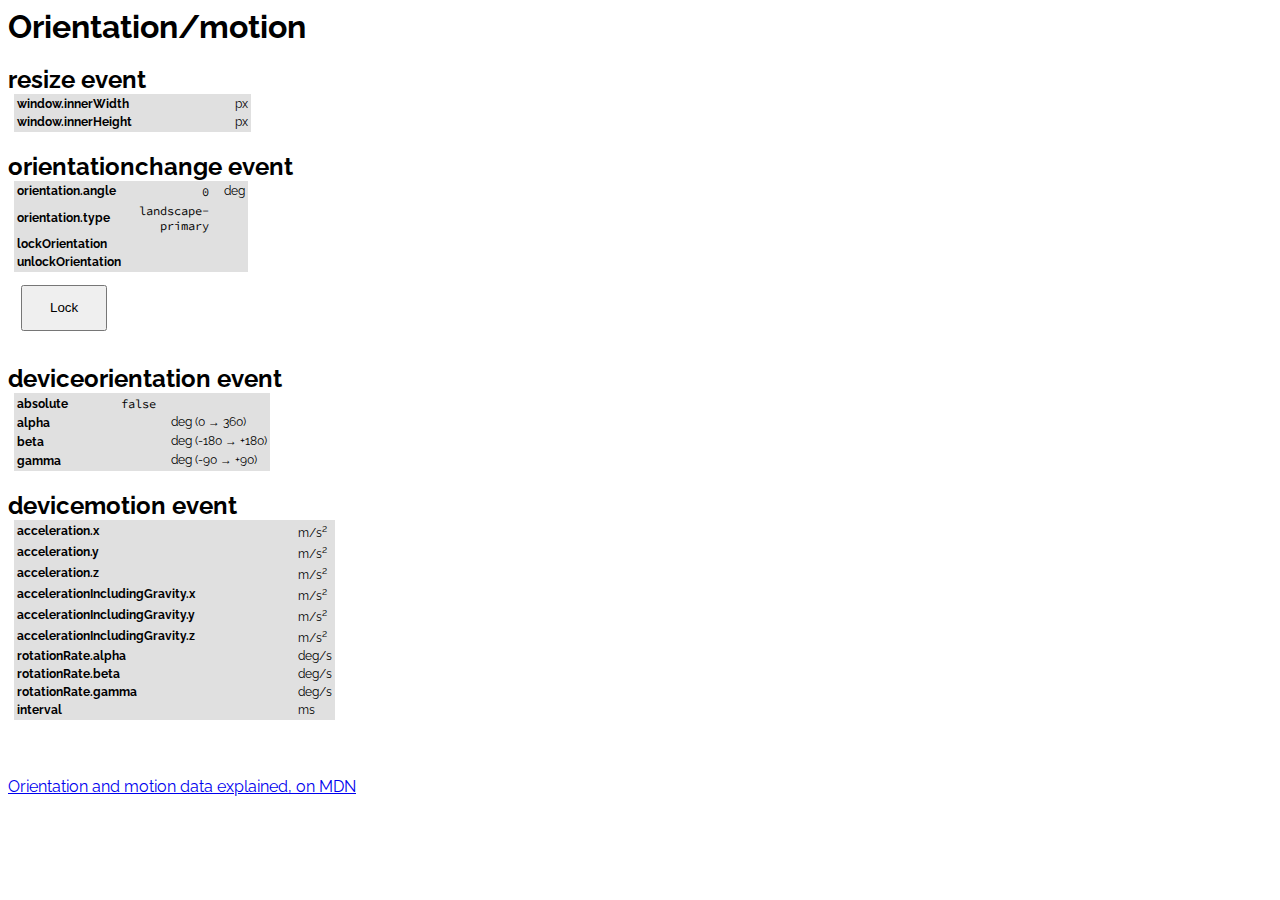
<file: events/orientation.html>
<!doctype html>
<meta charset="utf-8">
<meta http-equiv="X-UA-Compatible" content="IE=edge,chrome=1">
<title>Orientation/motion events</title>
<meta name="description" content="Live orientation/motion events demonstration.">
<meta name="viewport" content="width=device-width">
<link href='http://fonts.googleapis.com/css?family=Raleway' rel='stylesheet' type='text/css'>
<link href='http://fonts.googleapis.com/css?family=Source+Code+Pro' rel='stylesheet' type='text/css'>
<style>
    html { font-family: Raleway; }
    h1 { font-size: 2em; margin: 0; }
    h2 { margin-bottom: 0; }

    .event {
        margin: 0 0.5em;
        background-color: #e0e0e0;
        font-size: 12px;
    }

    .event td:first-child {
        font-weight: bold;
    }

    .event td:nth-child(2) {
        font-family: "Source Code Pro";
        width: 7em;
        text-align: right;
        padding-right: 1em;
    }

	button {
		padding: 1em 2em;
		margin: 1em;
	}

</style>

<h1>Orientation/motion</h1>

<h2>resize event</h2>

<table class="event">
<tr><td>window.innerWidth</td><td id="innerW"></td><td>px</td></tr>
<tr><td>window.innerHeight</td><td id="innerH"></td><td>px</td></tr>
</table>

<h2>orientationchange event</h2>

<table class="event">
<tr><td>orientation.angle</td><td id="viewOrientationAngle"></td><td>deg</td></tr>
<tr><td>orientation.type</td><td id="viewOrientationType"></td><td></td></tr>
<tr><td>lockOrientation</td><td id="viewLock"></td><td></td></tr>
<tr><td>unlockOrientation</td><td id="viewUnlock"></td><td></td></tr>
</table>

<button id="lockButton" onclick="toggleLock()">Lock</button>

<h2>deviceorientation event</h2>

<table class="event">
<tr><td>absolute</td><td id="viewAbsolute"></td><td></td></tr>
<tr><td>alpha</td><td id="viewAlpha"></td><td>deg (0 → 360)</td></tr>
<tr><td>beta</td><td id="viewBeta"></td><td>deg (-180 → +180)</td></tr>
<tr><td>gamma</td><td id="viewGamma"></td><td>deg (-90 → +90)</td></tr>
</table>

<h2>devicemotion event</h2>

<table class="event">
<tr><td>acceleration.x</td><td id="viewAccelX"></td><td>m/s<sup>2</sup></td></tr>
<tr><td>acceleration.y</td><td id="viewAccelY"></td><td>m/s<sup>2</sup></td></tr>
<tr><td>acceleration.z</td><td id="viewAccelZ"></td><td>m/s<sup>2</sup></td></tr>
<tr><td>accelerationIncludingGravity.x</td><td id="viewAccelGravX"></td><td>m/s<sup>2</sup></td></tr>
<tr><td>accelerationIncludingGravity.y</td><td id="viewAccelGravY"></td><td>m/s<sup>2</sup></td></tr>
<tr><td>accelerationIncludingGravity.z</td><td id="viewAccelGravZ"></td><td>m/s<sup>2</sup></td></tr>
<tr><td>rotationRate.alpha</td><td id="viewRotationA"></td><td>deg/s</td></tr>
<tr><td>rotationRate.beta</td><td id="viewRotationB"></td><td>deg/s</td></tr>
<tr><td>rotationRate.gamma</td><td id="viewRotationC"></td><td>deg/s</td></tr>
<tr><td>interval</td><td id="viewInterval"></td><td>ms</td></tr>
</table>

<br>
<br>
<br>
<a href="https://developer.mozilla.org/en-US/docs/Web/Guide/Events/Orientation_and_motion_data_explained">Orientation and motion data explained, on MDN</a>

<script>
var lockMethod, unlockMethod;
var locked = false;

function toggleLock() {
	if (lockMethod && unlockMethod) {
		if (locked) {
			if (screen[unlockMethod]()) {
				locked = false;
				lockButton.textContent = 'Lock';
			}
			else alert('Unlock not allowed !');
		}
		else {
			if (screen[lockMethod](screen.orientation.type)) {
				locked = true;
				lockButton.textContent = 'Unlock';
			}
			else alert('Lock not allowed !');
		}
	}
}

function handleResize(event) {
	innerW.textContent = innerWidth;
	innerH.textContent = innerHeight;
}

function handleScreenOrientation(event) {
	viewOrientationAngle.textContent = screen.orientation.angle;
	viewOrientationType.textContent = screen.orientation.type;
}

function handleDeviceOrientation(event) {
    viewAbsolute.textContent = event.absolute;
    viewAlpha.textContent = event.alpha.toFixed(5);
    viewBeta.textContent = event.beta.toFixed(5);
    viewGamma.textContent = event.gamma.toFixed(5);
}

function handleMotion(event) {
    viewAccelX.textContent = event.acceleration.x.toFixed(5);
    viewAccelY.textContent = event.acceleration.y.toFixed(5);
    viewAccelZ.textContent = event.acceleration.z.toFixed(5);
    viewAccelGravX.textContent = event.accelerationIncludingGravity.x.toFixed(5);
    viewAccelGravY.textContent = event.accelerationIncludingGravity.y.toFixed(5);
    viewAccelGravZ.textContent = event.accelerationIncludingGravity.z.toFixed(5);
    viewRotationA.textContent = event.rotationRate.alpha.toFixed(5);
    viewRotationB.textContent = event.rotationRate.beta.toFixed(5);
    viewRotationC.textContent = event.rotationRate.gamma.toFixed(5);
    viewInterval.textContent = event.interval;
}

function start() {
	// screen.orientation.unlock ?
	var lockMethods = Object.keys(Screen.prototype).filter(property => (/(^|[^n])lockorientation/i).test(property));
	var unlockMethods = Object.keys(Screen.prototype).filter(property => (/unlockorientation/i).test(property));
	lockMethod = lockMethods[0];
	unlockMethod = unlockMethods[0];
	viewLock.textContent = lockMethods.join(', ');
	viewUnlock.textContent = unlockMethods.join(', ');
	handleScreenOrientation();

    window.addEventListener('resize', handleResize, false);
	window.addEventListener('orientationchange', handleScreenOrientation, false);
    window.addEventListener('deviceorientation', handleDeviceOrientation, false);
    window.addEventListener('devicemotion', handleMotion, false);
}

function stop() {
    window.removeEventListener('resize', handleResize, false);
	window.removeEventListener('orientationchange', handleScreenOrientation, false);
    window.removeEventListener('deviceorientation', handleDeviceOrientation, false);
    window.removeEventListener('devicemotion', handleMotion, false);
}

start();
</script>
</file>
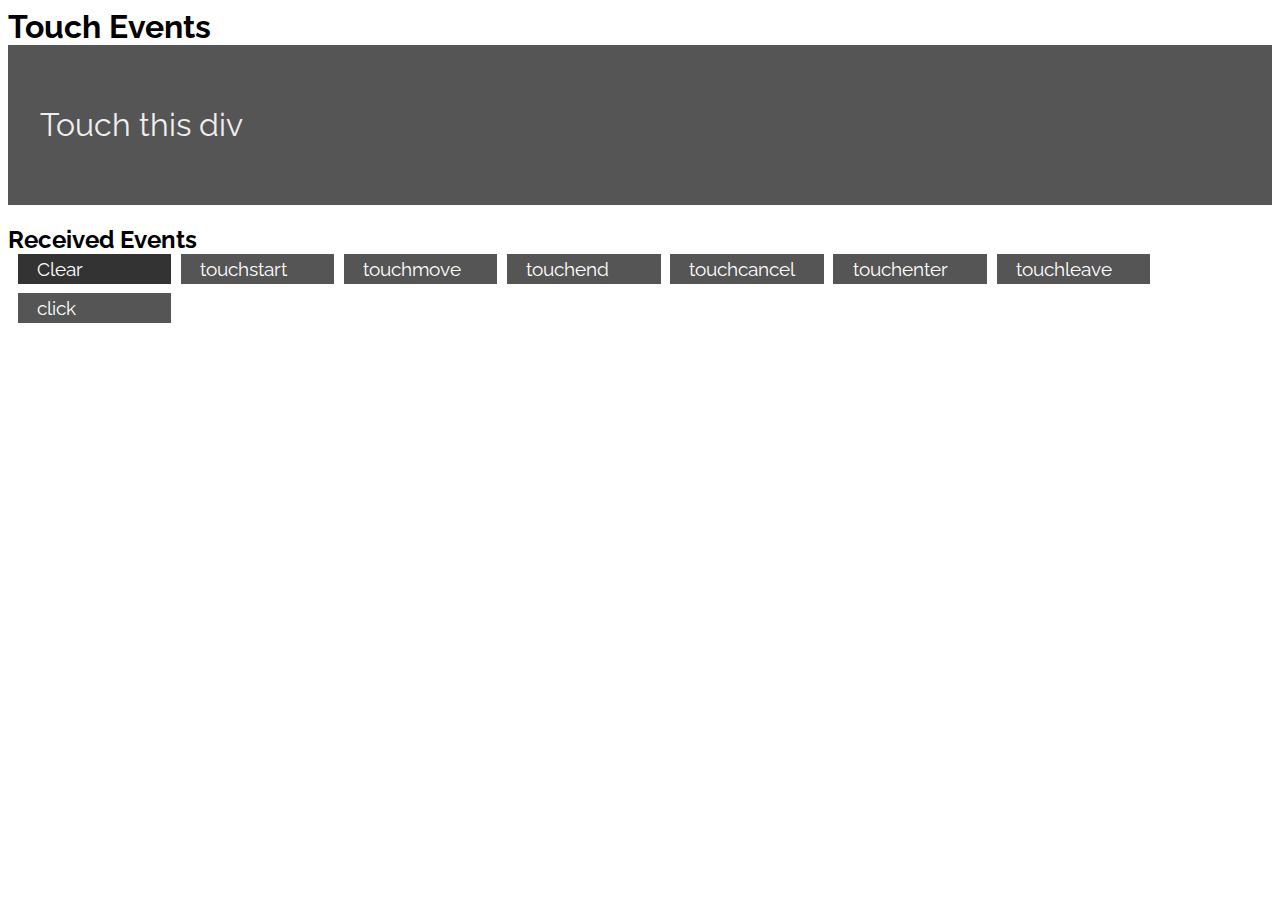
<file: events/touch-events.html>
<!doctype html>
<html>
    <head>
        <meta charset="utf-8">
        <meta http-equiv="X-UA-Compatible" content="IE=edge,chrome=1">
        <title>Touch events</title>
        <meta name="description" content="Live touch events demonstration.">
        <meta name="viewport" content="width=device-width">
        <link href='http://fonts.googleapis.com/css?family=Raleway' rel='stylesheet' type='text/css'>
        <link href='http://fonts.googleapis.com/css?family=Source+Code+Pro' rel='stylesheet' type='text/css'>
        <style>
            html { font-family: Raleway; }
            h1 { font-size: 2em; margin: 0; }
            h2 { margin-bottom: 0; }
            #touch-zone {
                background-color: #555555;
                color: #eeeeee;
                padding: 0.5em 1em;
                line-height: 4em;
                font-size: 200%;
                vertical-align: middle;
                cursor: default;
            }

            .event {
                margin: 0 0.5em;
                background-color: #e0e0e0;
                display: inline-block;
                transition: all 0.2s ease 0s;
            }

            caption {
                caption-side: bottom;
                font-size: 11px;
                font-style: italic;
                overflow: hidden;
                text-overflow: ellipsis;
                white-space: nowrap;
                width: 12em;
            }

            .event td { padding: 0; }
            
            .event td:first-child {
                font-size: 12px;
                font-weight: bold;
            }

            .event td:last-child {
                font-family: "Source Code Pro";
                font-size: 12px;
            }

            .deprecated { color: #777777; }
            .non-standard { color: #c47500; }
            .prefixed { color: purple; }
            
            .event-touchstart { background-color: #f0f0f0; }
            .event-touchmove { background-color: #dcdcdc; }
            .event-touchend { background-color: #c0c0c0; }
            .event-enter { background-color: #c0c0ff; }
            .event-leave { background-color: #d0d0ff; }
            .event-cancel { background-color: #80ff80; }
            
            .event-textinput { background-color: #80ff80; }
            .event.off { display: none; }
            
            .buttons::after {
                clear: both;
                content: "";
                display: block;
            }
            
            .button, .toggle {
                text-decoration: none;
                color: white;
                padding: 0.2em 1em;
                float: left;
                width: 6em;
                margin: 0 0 0.5em 0.5em;
                font-size: 1.2em;
            }
            .button { background-color: #333333; }
            .toggle { background-color: #555555; }
            .toggle.off { background-color: #aaaaaa; }
            
            .touch-data {
                display: inline-block;
                border: 1px solid #555;
                color: #555;
            }
        </style>
    </head>
    <body>
        <h1>Touch Events</h1>
        <div id="touch-zone">Touch this div</div>

        <h2>Received Events</h2>
        <div class="buttons" id="buttons"><a id="clear" href="" class="button">Clear</a></div>
        <div id="timeline" class="timeline"></div>

        <script>
            var events = ['touchstart', 'touchmove', 'touchend', 'touchcancel', 'touchenter', 'touchleave', 'click'];

            // See https://developer.mozilla.org/en-US/docs/Web/API/TouchEvent
            var properties = [
                'type', 'timeStamp', 'altKey', 'ctrlKey', 'metaKey', 'shiftKey', 'changedTouches', 'targetTouches', 'touches'
            ];

            // See https://developer.mozilla.org/en-US/docs/Web/API/Touch
            var touchProperties = ['clientX', 'clientY', 'force', 'identifier', 'pageX', 'pageY', 'radiusX', 'radiusY', 'rotationAngle', 'screenX', 'screenY'];

            var deprecated = {};
            var nonStandard = {};

            function getListedProperties() {
                var listed = {};
                for (var i = 0; i < properties.length; i++) listed[properties[i]] = 1;
                return listed;
            }
            
            var listed = getListedProperties();

            // .classList n'est pas dispo sous IE9 et android 2.3
            function toggleClass(element, className, condition) {
                var classes = element.className.split(/\s+/);
                var pos = classes.indexOf(className);
                if (pos < 0 && condition) classes.push(className);
                else if (pos >= 0 && !condition) classes.splice(pos, 1);
                // else la classe est déjà comme elle doit être
                element.className = classes.join(' ');
            }

            // Ajoute les boutons de désactivation des évènements.
            var eventsCaptured = {};
            var timeline = document.getElementById('timeline');

            function toggleEventType(event) {
                event.preventDefault();
                var eventName = event.target.textContent;
                eventsCaptured[eventName] = !eventsCaptured[eventName];
                var isOff = !eventsCaptured[eventName];
                
                // toggle button style
                this.className = isOff ? 'toggle off' : 'toggle';
                
                // toggle reports
                var eventReports = timeline.getElementsByClassName('event-'+eventName);
                for (var i = 0; i < eventReports.length; i++) {
                    toggleClass(eventReports[i], 'off', isOff);
                }
            }

            var eventList = document.createDocumentFragment();
            events.forEach(function(eventName) {
                var a = document.createElement('a');
                a.className = 'toggle';
                a.href = '';
                a.textContent = eventName;
                a.onclick = toggleEventType;
                eventList.appendChild(a);
                eventsCaptured[eventName] = true;
            });
            document.getElementById('buttons').appendChild(eventList);

            document.getElementById('clear').addEventListener('click', function(event) {
                event.preventDefault();
                timeline.innerHTML = '';
            }, false);
            
            // Débute la capture
            listenEvents(document.getElementById('touch-zone'));
    
            function listenEvents(element) {
                for(var i = 0; i < events.length; i++) {
                    element.addEventListener(events[i], handler, false);
                }
            }
                                           
            function handler(event) {
                event.preventDefault();
                //console.log(element.nodeName, event.type, event.target.nodeName, event);
                timeline.insertAdjacentHTML('beforeend', eventTemplate(event));
            }
            
            function touchTemplate(touch) {
                var html = '<table class="touch-data">';
                for (var i = 0; i < touchProperties.length; i++) {
                    var name = touchProperties[i];
                    html += '<tr><td>' + name + '</td><td>' + touch[name] + '</td></tr>';
                }
                html += '</table>';
                return html;
            }
            
            function touchListTemplate(list) {
                var html = '';
                for (var i = 0; i < list.length; i++) {
                    html += touchTemplate(list[i]);
                }
                html += '';
                return html;
            }
            
            function eventTemplate(event) {
                var c = eventsCaptured[event.type] ? '' : ' off';
                var html = '<table class="event event-' + event.type + c +'">';

                // Basic property listing
                var changedTouches;
                for(var i = 0; i < properties.length; i++) {
                    var key = properties[i];
                    if (!(key in event)) continue;
                    var value = event[key];
                    if (typeof value === 'string') value = '"' + value + '"';
                    else if (window.TouchList && value instanceof TouchList) {
                        if (value.length === 0) {
                            value = '[]';
                        }
                        else {
                            value = touchListTemplate(value);
                            if (key === 'changedTouches') {
                                changedTouches = value;
                            }
                            else if (value === changedTouches) {        // save some space on display
                                value = '=changedTouches';
                            }
                        }
                    }
                    html += '<tr><td>' + key + '</td><td>' + value + '</td></tr>';
                }
                
                html += '</table>';
                return html;
            }
        </script>
    </body>
</html>
</file>
